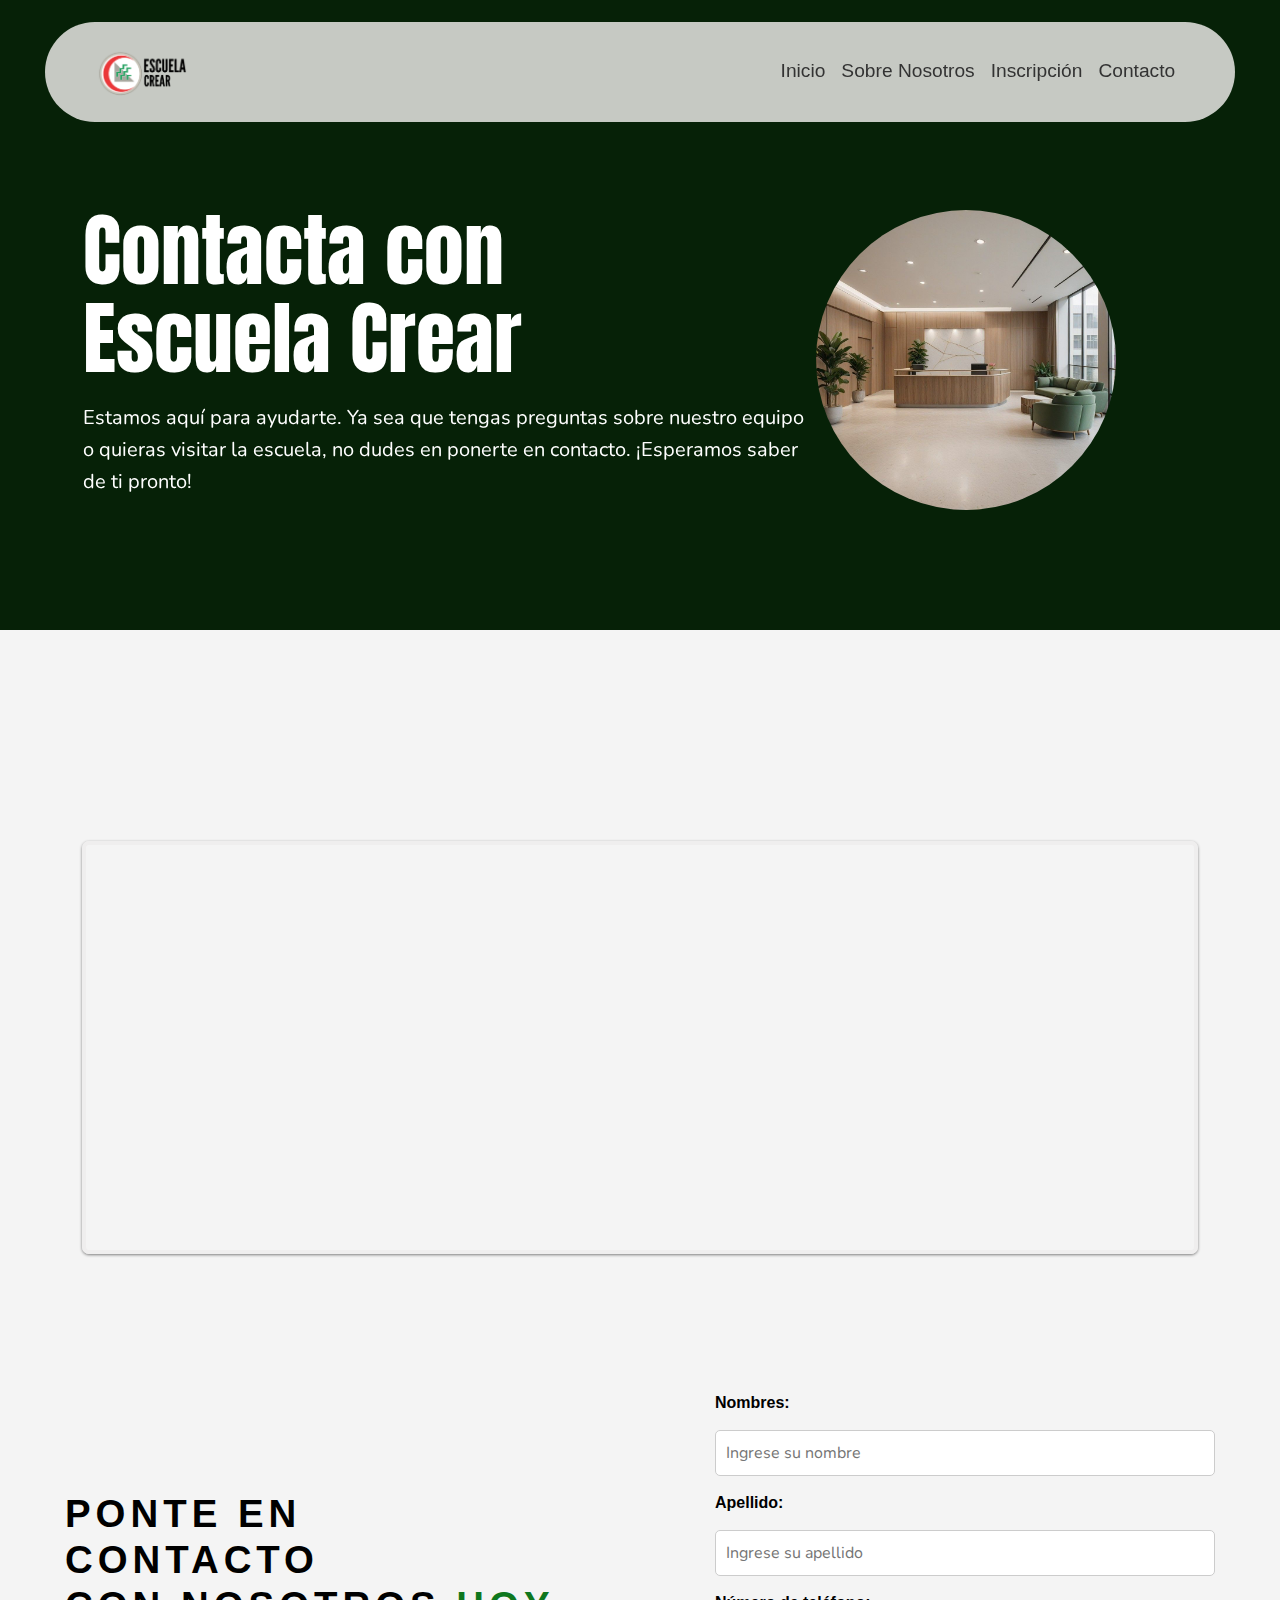
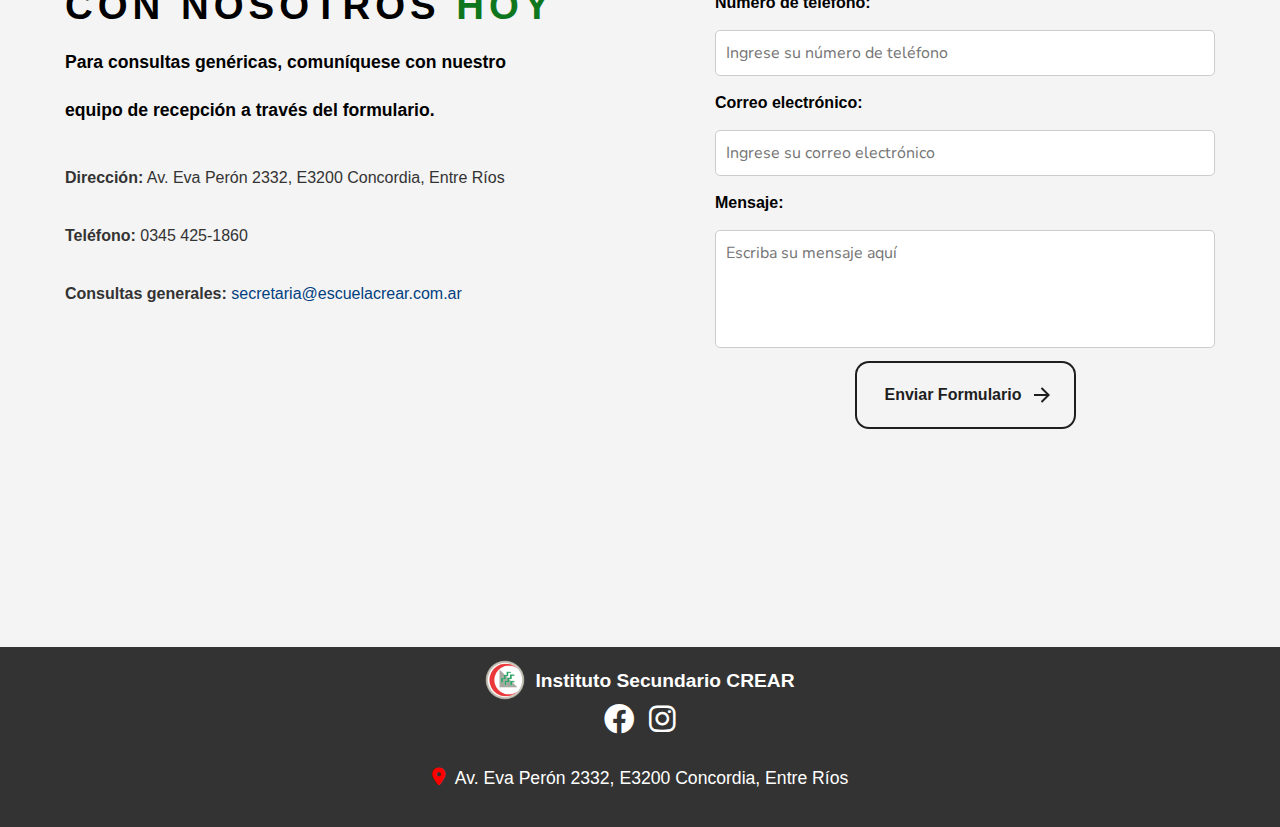
<file: contact/contact.html>
<!DOCTYPE html>
<html lang="es">
<head>
    <meta charset="UTF-8">
    <meta name="viewport" content="width=device-width, initial-scale=1.0">
    <title>Contacto - Escuela Crear</title>
    <link rel="icon" class="pestaña" href="/imagenes/logo-pestaña.ico"/>
    <!-- Bootstrap CSS -->
    <link href="https://cdn.jsdelivr.net/npm/bootstrap@5.3.0/dist/css/bootstrap.min.css" rel="stylesheet">
    <link rel="stylesheet" href="contact.css">
    <link rel="stylesheet" href="https://cdnjs.cloudflare.com/ajax/libs/font-awesome/6.0.0-beta3/css/all.min.css">
    <link rel="preconnect" href="https://fonts.googleapis.com">
    <link rel="preconnect" href="https://fonts.gstatic.com" crossorigin>
    <link href="https://fonts.googleapis.com/css2?family=Anton&family=Bebas+Neue&family=Nunito:ital,wght@0,200..1000;1,200..1000&display=swap" rel="stylesheet">
    <link rel="stylesheet" href="https://cdnjs.cloudflare.com/ajax/libs/font-awesome/6.0.0-beta3/css/all.min.css">
    <script src="https://unpkg.com/aos@2.3.1/dist/aos.js"></script>
    <link href="https://unpkg.com/aos@2.3.1/dist/aos.css" rel="stylesheet">
</head>
<body>
    <!-- Navbar -->
    <nav class="navbar navbar-expand-lg custom-navbar">
        <div class="container-fluid">
            <!-- Logo -->
            <a class="navbar-brand" href="#">
                <img src="/imagenes/escuela-text-negro22332.png" alt="Logo de la escuela" height="50">
            </a>
            <!-- Botón desplegable en pantallas pequeñas -->
            <button class="navbar-toggler" type="button" data-bs-toggle="collapse" data-bs-target="#navbarNav" aria-controls="navbarNav" aria-expanded="false" aria-label="Toggle navigation">
                <span class="navbar-toggler-icon"></span>
            </button>
            <!-- Enlaces del navbar -->
            <div class="collapse navbar-collapse justify-content-end" id="navbarNav">
                <ul class="navbar-nav">
                    <li class="nav-item">
                        <a class="nav-link" href="/index.html" >Inicio</a>
                    </li>
                    <li class="nav-item">
                        <a class="nav-link" href="/About/about.html" target="_blank">Sobre Nosotros</a>
                    </li>
                    <li class="nav-item">
                        <a class="nav-link" href="#">Inscripción</a>
                    </li>
                    <li class="nav-item">
                        <a class="nav-link" href="#">Contacto</a>
                    </li>                                      
                </ul>
            </div>
        </div>
    </nav>

<!-- Banner Section -->
<section class="banner">
    <!-- Parte izquierda con el texto de bienvenida -->
    <div class="banner-content">
        <h1 class="section-title">Contacta con <br> Escuela Crear</h1>
        <p class="section-subtitle" data-aos="fade-in" data-aos-duration="2000">
            Estamos aquí para ayudarte. Ya sea que tengas preguntas sobre nuestro equipo o quieras visitar la escuela, no dudes en ponerte en contacto. ¡Esperamos saber de ti pronto!
        </p>
    </div>
    <!-- Imagen rotativa a la derecha -->
    <div class="rotating-image-container">
        <img src="/contact/imagenes/1.jpg" alt="Imagen rotativa" class="rotating-image">
    </div>
</section>

<div class="spacer-mapa"></div>
    <div class="container mt-5">
      
        <div class="row">
            <div class="col-md-12">
<div id class="mapa">    
  <iframe src="https://www.google.com/maps/embed?pb=!1m18!1m12!1m3!1d3406.6865160886136!2d-58.011254799999996!3d-31.367628800000002!2m3!1f0!2f0!3f0!3m2!1i1024!2i768!4f13.1!3m3!1m2!1s0x95ade827460da4f1%3A0x3267aaaf7b73f338!2sEscuela%20Crear!5e0!3m2!1ses-419!2sar!4v1725649663868!5m2!1ses-419!2sar" 
  width="100%" 
  height="275%" 
  style="border: 4px solid; position: relative;
  border-color: #efeeee; border-radius: 7px; user-select: no; box-shadow: 0 1px 3px rgb(0 0 0 / 49%);" 
  allowfullscreen=""
  referrerpolicy="no-referrer-when-downgrade">
  </iframe>
</div id>
</div>
  </div>
    </div>

<!-- Sección de Contacto -->
<section class="contact-us-section">
    <!-- Lado izquierdo: Información -->
    <div class="contact-left">
        <h2 class="contact-title">
            PONTE EN <br> CONTACTO <br> CON NOSOTROS <span class="highlight">HOY</span>
        </h2>
        <p class="contact-subtitle">
            <strong>Para consultas genéricas, comuníquese con nuestro equipo de recepción a través del formulario.</strong>
        </p>
        <p class="contact-info"> <b>Dirección:</b> Av. Eva Perón 2332, E3200 Concordia, Entre Ríos</p>
        <p class="contact-info"> <b>Teléfono:</b>  0345 425-1860</p>
        <p class="contact-info"> <b>Consultas generales:</b> <a href="mailto:secretaria@escuelacrear.com.ar">secretaria@escuelacrear.com.ar</a></p>
    </div>

    <!-- Lado derecho: Formulario -->
    <div class="contact-right">
        <form class="contact-form" data-netlify="true" name="contact">
            <input type="hidden" name="form-name" value="contact">
            <label for="first-name">Nombres:</label>
            <input type="text" id="first-name" name="first-name" placeholder="Ingrese su nombre" required>

            <label for="last-name">Apellido:</label>
            <input type="text" id="last-name" name="last-name" placeholder="Ingrese su apellido" required>

            <label for="phone">Número de teléfono:</label>
            <input type="tel" id="phone" name="phone" placeholder="Ingrese su número de teléfono" required>

            <label for="email">Correo electrónico:</label>
            <input type="email" id="email" name="email" placeholder="Ingrese su correo electrónico" required>

            <label for="message">Mensaje:</label>
            <textarea id="message" name="message" rows="4" placeholder="Escriba su mensaje aquí" required></textarea>

<button class="animated-button">
  <svg xmlns="http://www.w3.org/2000/svg" class="arr-2" viewBox="0 0 24 24">
    <path
      d="M16.1716 10.9999L10.8076 5.63589L12.2218 4.22168L20 11.9999L12.2218 19.778L10.8076 18.3638L16.1716 12.9999H4V10.9999H16.1716Z"
    ></path>
  </svg>
  <span class="text">Enviar Formulario</span>
  <span class="circle"></span>
  <svg xmlns="http://www.w3.org/2000/svg" class="arr-1" viewBox="0 0 24 24">
    <path
      d="M16.1716 10.9999L10.8076 5.63589L12.2218 4.22168L20 11.9999L12.2218 19.778L10.8076 18.3638L16.1716 12.9999H4V10.9999H16.1716Z"
    ></path>
  </svg>
</button>

        </form>
    </div>
</section>




    

<!-- Footer -->
<footer class="footer">
    <div class="footer-content">
        <div class="footer-logo-name">
            <img src="/imagenes/pestaña2.png" alt="Logo del Instituto" class="footer-logo">
            <p class="footer-name">Instituto Secundario CREAR</p>
        </div>
        <div class="footer-socials">
            <a href="https://www.facebook.com/profile.php?id=100063649296682" target="_blank" class="social-icon-facebook" ><i class="fab fa-facebook"></i></a>
            <a href="https://www.instagram.com/escuelacrear/" target="_blank" class="social-icon-instagram" ><i class="fab fa-instagram"></i></a>
        </div>
        <div class="footer-location">
            <i class="fas fa-map-marker-alt location-icon"></i> <!-- Ícono de ubicación -->
            <p>Av. Eva Perón 2332, E3200 Concordia, Entre Ríos</p>
        </div>
    </div>
</footer>


    <!-- Bootstrap JS -->
    <script src="https://cdn.jsdelivr.net/npm/bootstrap@5.3.0/dist/js/bootstrap.bundle.min.js"></script>
    <!-- JavaScrip --> <!--- NavBar -->
    <script>
        let lastScrollTop = 0;
        const navbar = document.querySelector('.custom-navbar');
    
        window.addEventListener('scroll', () => {
            let scrollTop = window.pageYOffset || document.documentElement.scrollTop;
    
            if (scrollTop > lastScrollTop) {
                // Desplazamiento hacia abajo - Ocultar navbar
                navbar.classList.add('navbar-hidden');
            } else {
                // Desplazamiento hacia arriba - Mostrar navbar
                navbar.classList.remove('navbar-hidden');
            }
            
            lastScrollTop = scrollTop;
        });
    </script>


    
</body>
<script>
    AOS.init();
  </script>
</html>
</file>
<file: contact/contact.css>
/* Reset styles */
* {
    margin: 0;
    padding: 0;
    box-sizing: border-box;
}

/* Body styling */
body {
    font-family: Arial, sans-serif;
    background-color: #f4f4f4;
    width: 100%;
}

body::-webkit-scrollbar {
    width: 7px;
    background: #818181f1;
}

body::-webkit-scrollbar-thumb {
    background: #094f2e;
    border-radius: 5px;
}

/* Navbar personalizado */
.custom-navbar {
    background: #d1d3cdf2;
    padding: 0px 40px;
    width: 93%;
    border-radius: 9999px;
    margin: 2.4vh auto;
    position: fixed;
    left: 0;
    right: 0;
    top: 0;
    z-index: 999;
    transition: top 0.7s ease; /* Transición suave al ocultarse */
}

.navbar-hidden {
    top: -150px; /* Mueve el navbar completamente fuera de la vista */
}

.custom-navbar .navbar-brand img {
    height: 90px;
}

.custom-navbar .nav-link {
    color: #333;
    font-size: 1.2em;
    transition: color 0.3s ease;
    text-decoration: none;
    transition: 0.3s ease;
}

.custom-navbar .nav-link:hover {
    color: #555;
    text-decoration: underline;
    font-size: 1.3em;
}

/* Banner completo ocupando la pantalla */
.banner {
    width: 100%;
    height: 70vh;
    display: flex;
    align-items: center;
    justify-content: space-between; /* Espaciado entre texto e imagen */
    background-color: #062107; /* Fondo oscuro */
    padding: 20px;
    color: #fff;
    box-sizing: border-box; /* Incluye padding en cálculos de ancho/alto */
}

/* Parte izquierda del banner */
.banner-content {
    max-width: 60%; /* Limita el ancho del texto */
    text-align: left;
    margin-left: 7vh;
    margin-top: 10vh;
}

.banner-content h1 {
    font-family: "Anton", sans-serif;
    font-weight: 400;
    font-size: 5rem; /* Tamaño del texto en pantallas grandes */
    line-height: 1.1;
    margin-bottom: 20px;
}

.banner-content .section-subtitle {
    font-family: "Nunito", sans-serif;
    font-weight: 400;
    font-size: 1.25rem;
    line-height: 1.6;
    max-width: 800px;
    margin-top: 15px;
    color: #fff;
}

/* Imagen rotativa a la derecha */
.rotating-image-container {
    display: flex;
    align-items: center;
    justify-content: center;
    flex: 0 0 auto; /* No permite que el contenedor crezca o se reduzca */
    margin-right: 16vh; /* Despegado del margen derecho */
    margin-top: 10vh;
}

.rotating-image {
    width: 300px;
    height: 300px;
    border-radius: 50%; /* Imagen redonda */
    animation: spin-slow 20s linear infinite; /* Animación de giro */
    transition: transform 0.5s ease; /* Suaviza la transición al detenerse */
}

/* Detiene la animación al pasar el cursor */
.rotating-image:hover {
    animation-play-state: paused; /* Pausa la animación */
    transform: rotate(0deg); /* Vuelve a la posición inicial */
}

/* Animación de giro */
@keyframes spin-slow {
    from {
        transform: rotate(0deg); /* Inicio del giro */
    }
    to {
        transform: rotate(360deg); /* Completa el giro */
    }
}

/* --- RESPONSIVIDAD --- */

/* Tablets (pantallas medianas) */
@media (max-width: 1024px) {
    .banner {
        flex-direction: column; /* Apila texto e imagen en vertical */
        height: auto;
        padding: 20px;
        text-align: center;
    }

    .banner-content {
        max-width: 90%; /* Reduce el ancho del texto */
        margin: 0 0 20px 0; /* Centra y añade margen inferior */
    }

    .banner-content h1 {
        font-size: 3.5rem; /* Reduce el tamaño del texto */
    }

    .rotating-image-container {
        margin-right: 0; /* Quita el margen derecho */
        margin-top: 20px; /* Añade margen superior */
    }

    .rotating-image {
        width: 250px;
        height: 250px; /* Imagen más pequeña */
    }
}

/* Móviles (pantallas pequeñas) */
@media (max-width: 768px) {
    .banner {
        flex-direction: column; /* Texto arriba, imagen abajo */
        padding: 10px;
        text-align: center;
    }

    .banner-content {
        max-width: 100%; /* Ocupa todo el ancho */
        margin: 0 0 20px 0; /* Centra y añade margen inferior */
        margin-top: 20vh;
        text-align: center;
    }

    .banner-content h1 {
        font-size: 2.5rem; /* Texto aún más pequeño */
    }

    .banner-content .section-subtitle {
        font-size: 1rem; /* Texto descriptivo más pequeño */
    }

    .rotating-image-container {
        margin: 0 auto; /* Centra la imagen */
    }

    .rotating-image {
        width: 200px;
        height: 200px; /* Imagen aún más pequeña */
    }
    .custom-navbar {
        width: 90%; /* Reduce ligeramente el ancho del navbar */
        border-radius: 15px; /* Menos redondeado en pantallas pequeñas */
        padding: 0px 20px; /* Reduce el padding horizontal */
        background: #d1d3cdfa;
     }
}



/* Estilos del footer */
footer {
    background-color: #333333;
    color: white;
    padding: 20px;
    text-align: center;
    position: relative;
    top: 20vh;
}

.footer-content {
    display: flex;
    flex-direction: column;
    align-items: center;
    gap: 10px;
}

/* Iconos y dirección */
.footer-socials {
    display: flex;
    align-items: center;
    gap: 15px;
    color: red;
    position: relative;
    bottom: 0vh;
}

.location-icon {
    display: flex;
    align-items: center;
    gap: 15px;
    color: red;
    position: relative;
    bottom: 1vh;
}

/* Tamaños iniciales */
.location-icon i, .footer-socials i {
    position: relative;
    bottom: 2vh;
    font-size: 1.9rem;
    color: white;
    transition: .2s linear
}

.footer-socials i.fa-facebook:hover {
    color: #1c67f2; /* Color de Facebook */
}

.footer-socials i.fa-instagram:hover {
    color: #f3198a; /* Color de Instagram */
    transition: .2s linear;
}

/* Estilos para pantallas pequeñas */
@media (max-width: 768px) {
    i.location-icon {
        flex-direction: column;
        align-items: center;
        font-size: 1em; /* Redimensiona texto en pantallas pequeñas */
        gap: 8px;
        position: relative;
        bottom: 3vh;
    }

    .location-icon i {
        font-size: 1.3em; /* Ajusta el tamaño del ícono */
    }
}

/* Estilos para pantallas muy pequeñas */
@media (max-width: 480px) {
    .location-icon {
        font-size: 0.9em; /* Disminuye el tamaño del texto aún más */
        gap: 6px;
    }

    .location-icon i {
        font-size: 1.1em; /* Tamaño menor del ícono en móviles */
    }
}


/* Estilo del logo y nombre de la escuela */
.footer-logo-name {
    display: flex;
    align-items: center;
    gap: 10px;
}

.footer-logo {
    position: relative;
    bottom: 1vh;
    width: 40px; /* Ajusta el tamaño del logo aquí */
}

.footer-name {
    font-size: 1.2em;
    font-weight: bold;
}


/* Ubicación del footer */
.footer-location {
    display: flex;
    align-items: center;
    gap: 10px;
    font-size: 1.1em;
}

/* Estilos generales de la sección */
.contact-us-section {
    display: flex;
    justify-content: center; /* Centra horizontalmente */
    align-items: center; /* Centra verticalmente */
    flex-wrap: wrap; /* Responsivo: las columnas se apilan en pantallas pequeñas */
    padding: 40px;
    background-color: #f4f4f4; /* Fondo claro */
    gap: 150px; /* Espaciado claro entre las columnas */
    margin-top: 40vh;
}

/* Lado izquierdo: Información */
.contact-left {
    flex: 1; /* Ocupa un espacio proporcional */
    max-width: 500px; /* Ancho máximo */
    text-align: left; /* Alineación del texto */
    line-height: 5.3vh;
}

.contact-title {
    font-size: 2.4rem;
    color: black;
    font-family: "Roboto Condensed", Helvetica, Arial, Lucida, sans-serif;
    font-weight: 700;
    margin-bottom: 10px;
    letter-spacing: 5px;
}

.contact-title .highlight {
    color: #0e771e;
}

.contact-subtitle {
    font-size: 1.1rem;
    color: black;
    margin-bottom: 20px;
}

.contact-info {
    font-size: 1rem;
    color: #333;
    margin-bottom: 10px;
}

.contact-info a {
    color: #02407f; /* Azul oscuro para enlaces */
    text-decoration: none;
}

/* Lado derecho: Formulario */
.contact-right {
    flex: 1; /* Ocupa un espacio proporcional */
    max-width: 500px; /* Ancho máximo */
}

.contact-form {
    display: flex;
    flex-direction: column;
    gap: 15px; /* Espaciado entre campos */
}

.contact-form label {
    font-size: 1rem;
    font-weight: bold;
    color: black; /* Azul oscuro */
}

.contact-form input,
.contact-form textarea {
    width: 100%; /* Ocupa todo el ancho disponible */
    padding: 10px;
    border: 1px solid #ccc;
    border-radius: 5px;
    font-size: 1rem;
    font-family: "Nunito", sans-serif;
    transition: 0.3s ease;
}

.contact-form textarea {
    resize: none; /* Evita redimensionar el textarea */
}

.submit-button {
    background-color: #0e771e; /* Azul oscuro */
    color: white;
    font-size: 1rem;
    font-weight: bold;
    border: none;
    padding: 10px 20px;
    border-radius: 5px;
    cursor: pointer;
    transition: background-color 0.3s ease-in-out;
    width: auto; /* Modificable */
}

.submit-button:hover {
    background-color: #095715; /* Celeste oscuro */
}

/* Responsividad */
@media (max-width: 768px) {
    .contact-us-section {
        flex-direction: column; /* Las columnas se apilan */
        align-items: center; /* Centra las columnas */
        gap: 30px; /* Reduce el espacio entre columnas */
    }

    .contact-left,
    .contact-right {
        max-width: 100%; /* Ocupan todo el ancho */
    }

    /* Ajuste para acercar los campos hacia la izquierda */
    .contact-form label,
    .contact-form input {
        margin-right: 13vh; /* Desplaza hacia la izquierda */
    }

    .submit-button {
        width: 100%; /* Botón más ancho en pantallas pequeñas */
    }

    .contact-title {
        font-size: 1.3rem;
    }
}



.spacer-mapa {
    height: 163px;
}

.mapa {
    display: block;  
    margin: 0 auto;    
    width: 100%;
    height: 150px;
}  


/* From Uiverse.io by Matilemak */ 
.animated-button {
    position: relative;
    display: flex;
    align-items: center;
    gap: 4px;
    padding: 16px 36px;
    border: 4px solid;
    border-color: transparent;
    font-size: 16px;
    background-color: inherit;
    border-radius: 12px;
    font-weight: 600;
    color: #1e1e1e;
    box-shadow: 0 0 0 2px #1e1e1e;
    cursor: pointer;
    overflow: hidden;
    transition: all 0.6s cubic-bezier(0.23, 1, 0.32, 1);
    width: 217px;
    margin: 0 auto;
  }
  
  .animated-button svg {
    position: absolute;
    width: 24px;
    fill: #1e1e1e;
    z-index: 9;
    transition: all 0.8s cubic-bezier(0.23, 1, 0.32, 1);
  }

  .animated-button .arr-1 {
    right: 16px;
  }
  
  .animated-button .arr-2 {
    left: -25%;
  }
  
  .animated-button .circle {
    position: absolute;
    top: 50%;
    left: 50%;
    transform: translate(-50%, -50%);
    width: 20px;
    height: 20px;
    background-color: #0e771e;
    border-radius: 50%;
    opacity: 0;
    transition: all 0.8s cubic-bezier(0.23, 1, 0.32, 1);
  }
  
  .animated-button .text {
    position: relative;
    z-index: 1;
    transform: translateX(-12px);
    transition: all 0.8s cubic-bezier(0.23, 1, 0.32, 1);
  }
  
  .animated-button:hover {
    box-shadow: 0 0 0 12px transparent;
    color: #fff;
    border-radius: 12px;
  }
  
  .animated-button:hover .arr-1 {
    right: -25%;
  }
  
  .animated-button:hover .arr-2 {
    left: 16px;
  }
  
  .animated-button:hover .text {
    transform: translateX(12px);
  }
  
  .animated-button:hover svg {
    fill: #fff;
  }
  
  .animated-button:active {
    scale: 0.95;
    box-shadow: 0 0 0 4px #0e771e;
  }
  
  .animated-button:hover .circle {
    width: 220px;
    height: 220px;
    opacity: 1;
  }
</file>
